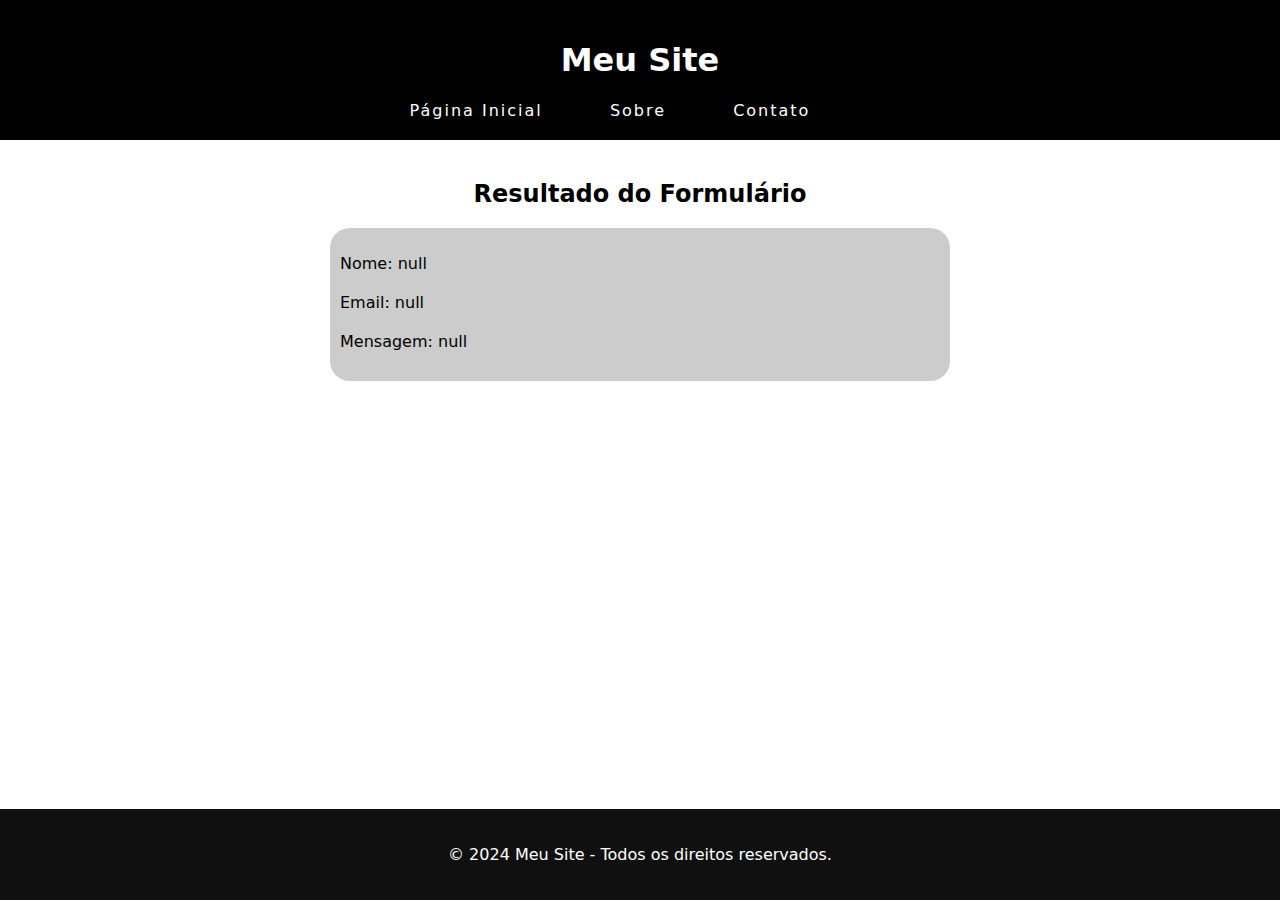
<file: resultado.html>
<!DOCTYPE html>
<html lang="pt-br">

<head>
    <meta charset="UTF-8">
    <meta name="viewport" content="width=device-width, initial-scale=1.0">
    <title>Resultado do Formulário</title>
    <link rel="stylesheet" href="css/styles.css">
</head>

<body>
    <header>
        <h1>Meu Site</h1>
        <nav>
            <ul>
                <li><a href="#">Página Inicial</a></li>
                <li><a href="#">Sobre</a></li>
                <li><a href="#">Contato</a></li>
            </ul>
        </nav>
    </header>

    <main>
        <h2>Resultado do Formulário</h2>
        <div id="resultado" class="resultado">
            <p id="nomeResultado">Nome: </p>
            <p id="emailResultado">Email: </p>
            <p id="mensagemResultado">Mensagem: </p>
        </div>
    </main>

    <footer>
        <p>&copy; 2024 Meu Site - Todos os direitos reservados.</p>
    </footer>

    <script src="script.js"></script>
</body>

</html>
</file>
<file: css/styles.css>
body{
    margin: 0;
    padding: 0;
    display: flex;
    flex-direction: column;
    min-height: 100vh;
    background-color: white;
    font-family: system-ui, -apple-system;    
}
header{
    background-color:   black;
    padding: 20px 0;
    text-align: center;
    color: white;
}
nav ul{
    list-style-type: none;
    margin: 0;
    padding: 0;
    letter-spacing: 2px;
}
nav ul li{
    display: inline;
    margin-right: 60px;
    
}
nav ul li a{
    text-decoration: none;
    color: white;
}
nav ul li a:hover{
    text-decoration: underline;
}
main{
    padding: 20px;
    flex: 1;
}
main h2{
    text-align: center;
}
footer{
    background-color: #101010;
    color: #fff;
    padding: 20px 0;
    margin-top: auto;
    text-align: center;
}
form{
    max-width: 600px;
    margin: auto;
    background-color: #ccc;
    padding: 30px;
    border-radius: 30px;
}
form label{
    display: block;
    margin-bottom: 10px;
}
form input[type="email"],
form input[type="text"],
form textarea{
    width: 100%;
    padding: 10px;
    margin-bottom: 20px;
    border: 1px solid #aaa;
    border-radius: 10px;
    box-sizing: border-box;
}
form button{
    background-color: rgba(28, 164, 255, 0.822);
    color: white;
    border-radius: 20px;
    border: none;
    padding: 10px 20px;
    cursor: pointer;
}
div{
    background-color: #ccc;
    border-radius: 20px;
    padding: 10px;
}
.resultado{
    max-width: 600px;
    margin: auto;
}
.resultado p{
    margin-bottom: 20px;
}
.resultado p strong{
    font-weight: bold;
    color: #101010;
}
</file>
